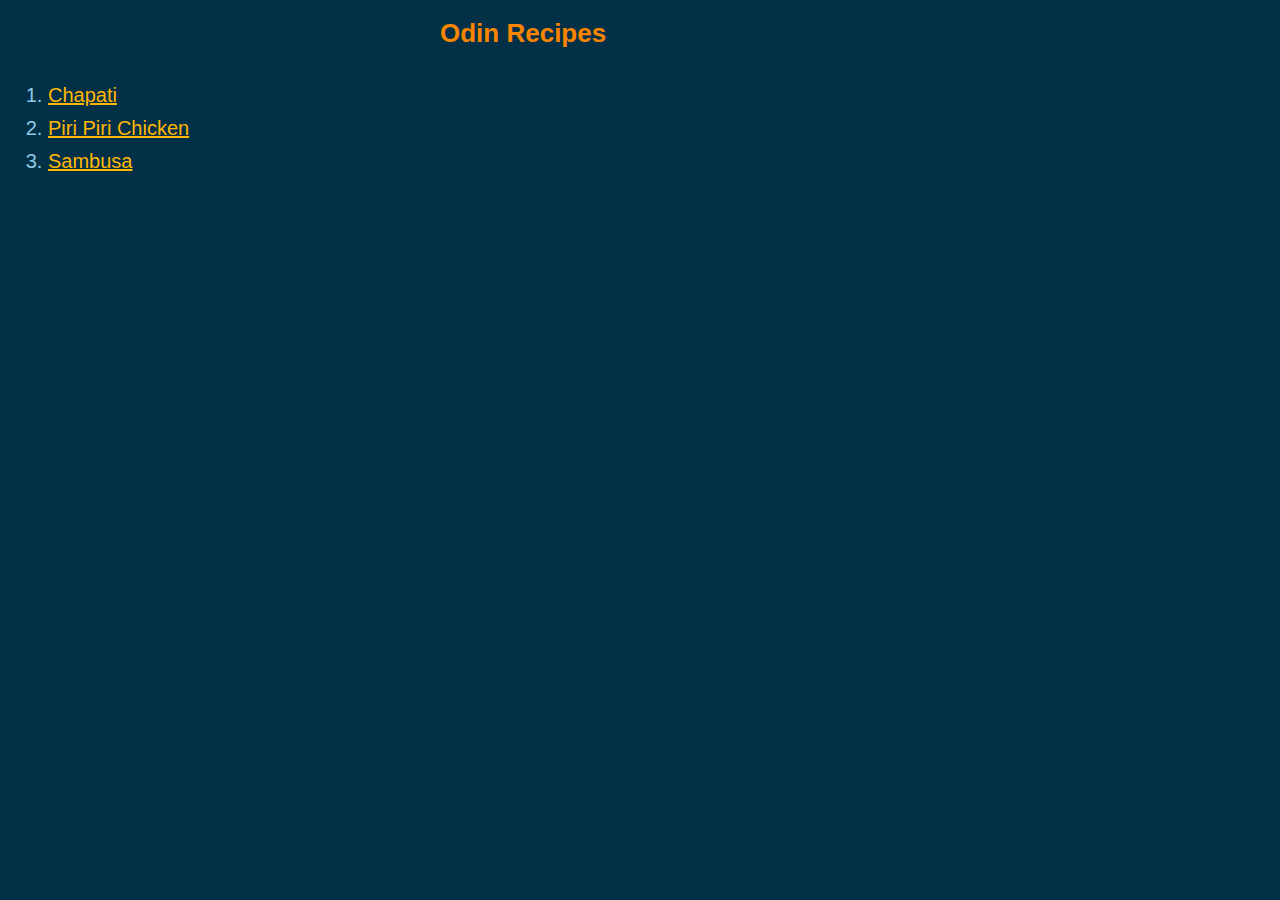
<file: index.html>
<!DOCTYPE html>
<html lang="en">
<head>
    <meta charset="UTF-8">
    <meta http-equiv="X-UA-Compatible" content="IE=edge">
    <link rel="stylesheet" href="./style.css">
    <meta name="viewport" content="width=device-width, initial-scale=1.0">
    <title>Odin Recipes</title>
</head>
<body>
    <h1>Odin Recipes</h1>
    <ol>
        <li><a href="./recipes/chapati.html">Chapati</a></li>
        <li><a href="./recipes/piripirichicken.html">Piri Piri Chicken</a></li>
        <li><a href="./recipes/sambusa.html">Sambusa</a></li>
    </ol>
    
    
</body>
</html>
</file>
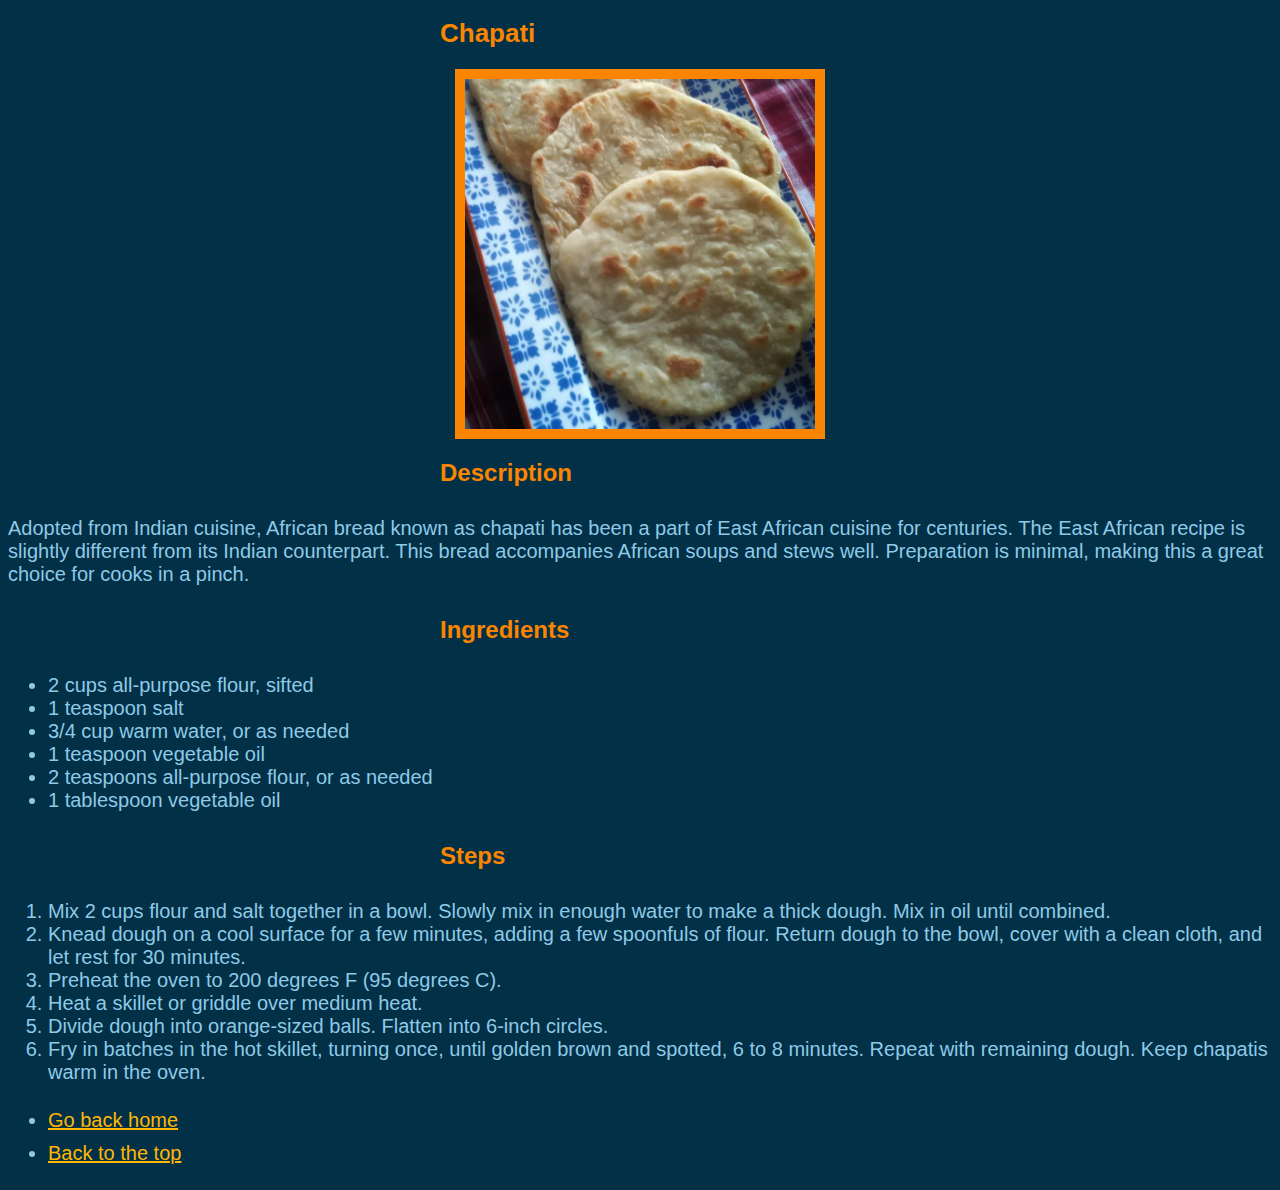
<file: recipes/chapati.html>
<!DOCTYPE html>
<html lang="en">
<head>
    <meta charset="UTF-8">
    <meta http-equiv="X-UA-Compatible" content="IE=edge">
    <link rel="stylesheet" href="../style.css">
    <meta name="viewport" content="width=device-width, initial-scale=1.0">
    <title>Document</title>
</head>
<body>
    <h1>Chapati</h1>
    <img src="../images/chapati.webp" alt="Image of Chapati" class="recipe-image">
    <h2>Description</h2>
    <p class="description">Adopted from Indian cuisine, African bread known as chapati has been a part of East African cuisine for centuries. The East African recipe is slightly different from its Indian counterpart. This bread accompanies African soups and stews well. Preparation is minimal, making this a great choice for cooks in a pinch.</p>
    <h2>Ingredients</h2>
    <ul class="ingredients">
        <li>2 cups all-purpose flour, sifted</li>
        <li>1 teaspoon salt</li>
        <li>3/4 cup warm water, or as needed</li>
        <li>1 teaspoon vegetable oil</li>
        <li>2 teaspoons all-purpose flour, or as needed</li>
        <li>1 tablespoon vegetable oil</li>
    </ul>
    <h2>Steps</h2>
    <ol class="steps">
        <li>Mix 2 cups flour and salt together in a bowl. Slowly mix in enough water to make a thick dough. Mix in oil until combined.</li>
        <li>Knead dough on a cool surface for a few minutes, adding a few spoonfuls of flour. Return dough to the bowl, cover with a clean cloth, and let rest for 30 minutes.</li>
        <li>Preheat the oven to 200 degrees F (95 degrees C).</li>
        <li>Heat a skillet or griddle over medium heat.
        </li>
        <li>Divide dough into orange-sized balls. Flatten into 6-inch circles.</li>
        <li>Fry in batches in the hot skillet, turning once, until golden brown and spotted, 6 to 8 minutes. Repeat with remaining dough. Keep chapatis warm in the oven.</li>
    </ol>
    <ul>
        <li><a href="../index.html">Go back home</a></li>
        <li><a href="../recipes/chapati.html">Back to the top</a></li>
    </ul> 
</body>
</html>
</file>
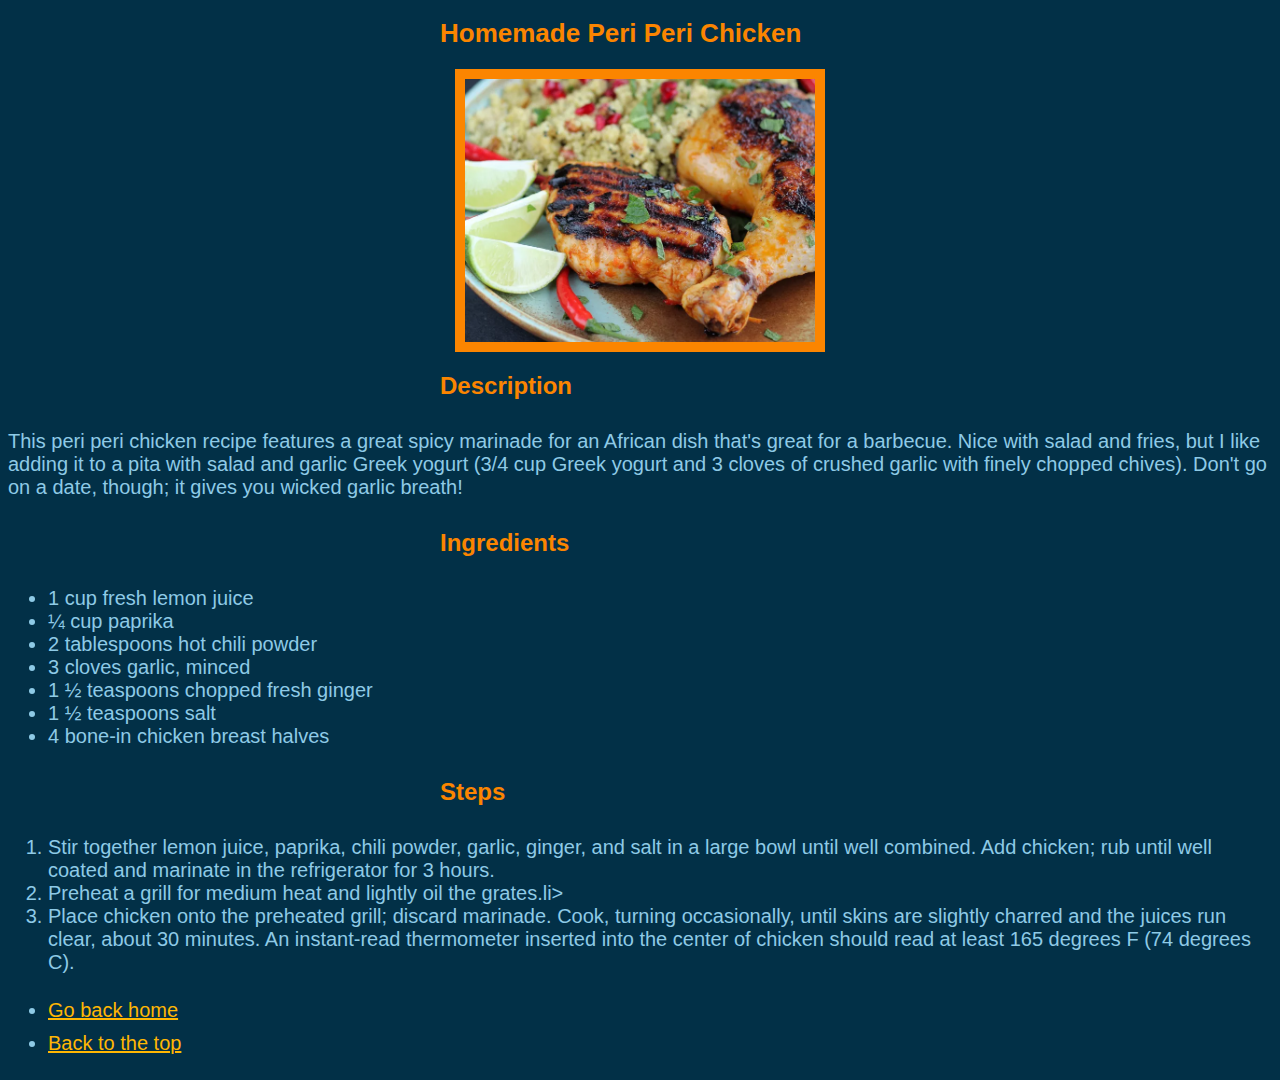
<file: recipes/piripirichicken.html>
<!DOCTYPE html>
<html lang="en">
<head>
    <meta charset="UTF-8">
    <meta http-equiv="X-UA-Compatible" content="IE=edge">
    <meta name="viewport" content="width=device-width, initial-scale=1.0">
    <link rel="stylesheet" href="../style.css">
    <title>Document</title>
</head>
<body>
    <h1>Homemade Peri Peri Chicken</h1>
    <img src="../images/piripiri.webp" alt="Image of Piri Piri Chicken" class="recipe-image">
    <h2>Description</h2>
    <p class="description">This peri peri chicken recipe features a great spicy marinade for an African dish that's great for a barbecue. Nice with salad and fries, but I like adding it to a pita with salad and garlic Greek yogurt (3/4 cup Greek yogurt and 3 cloves of crushed garlic with finely chopped chives). Don't go on a date, though; it gives you wicked garlic breath!

    </p>
    <h2>Ingredients</h2>
    <ul class="ingredients">
        <li>1 cup fresh lemon juice</li>
        <li>¼ cup paprika</li>
        <li>2 tablespoons hot chili powder</li>
        <li>3 cloves garlic, minced</li>
        <li>1 ½ teaspoons chopped fresh ginger</li>
        <li>1 ½ teaspoons salt</li>
        <li>4 bone-in chicken breast halves</li>
    </ul>
    <h2>Steps</h2>
    <ol class="steps">
        <li>Stir together lemon juice, paprika, chili powder, garlic, ginger, and salt in a large bowl until well combined. Add chicken; rub until well coated and marinate in the refrigerator for 3 hours.</li>
        <li>Preheat a grill for medium heat and lightly oil the grates.li>
        <li>Place chicken onto the preheated grill; discard marinade. Cook, turning occasionally, until skins are slightly charred and the juices run clear, about 30 minutes. An instant-read thermometer inserted into the center of chicken should read at least 165 degrees F (74 degrees C). </li>
    </ol>
    <ul>
        <li><a href="../index.html">Go back home</a></li>
        <li><a href="../recipes/piripirichicken.html">Back to the top</a></li>
</body>
</html>
</file>
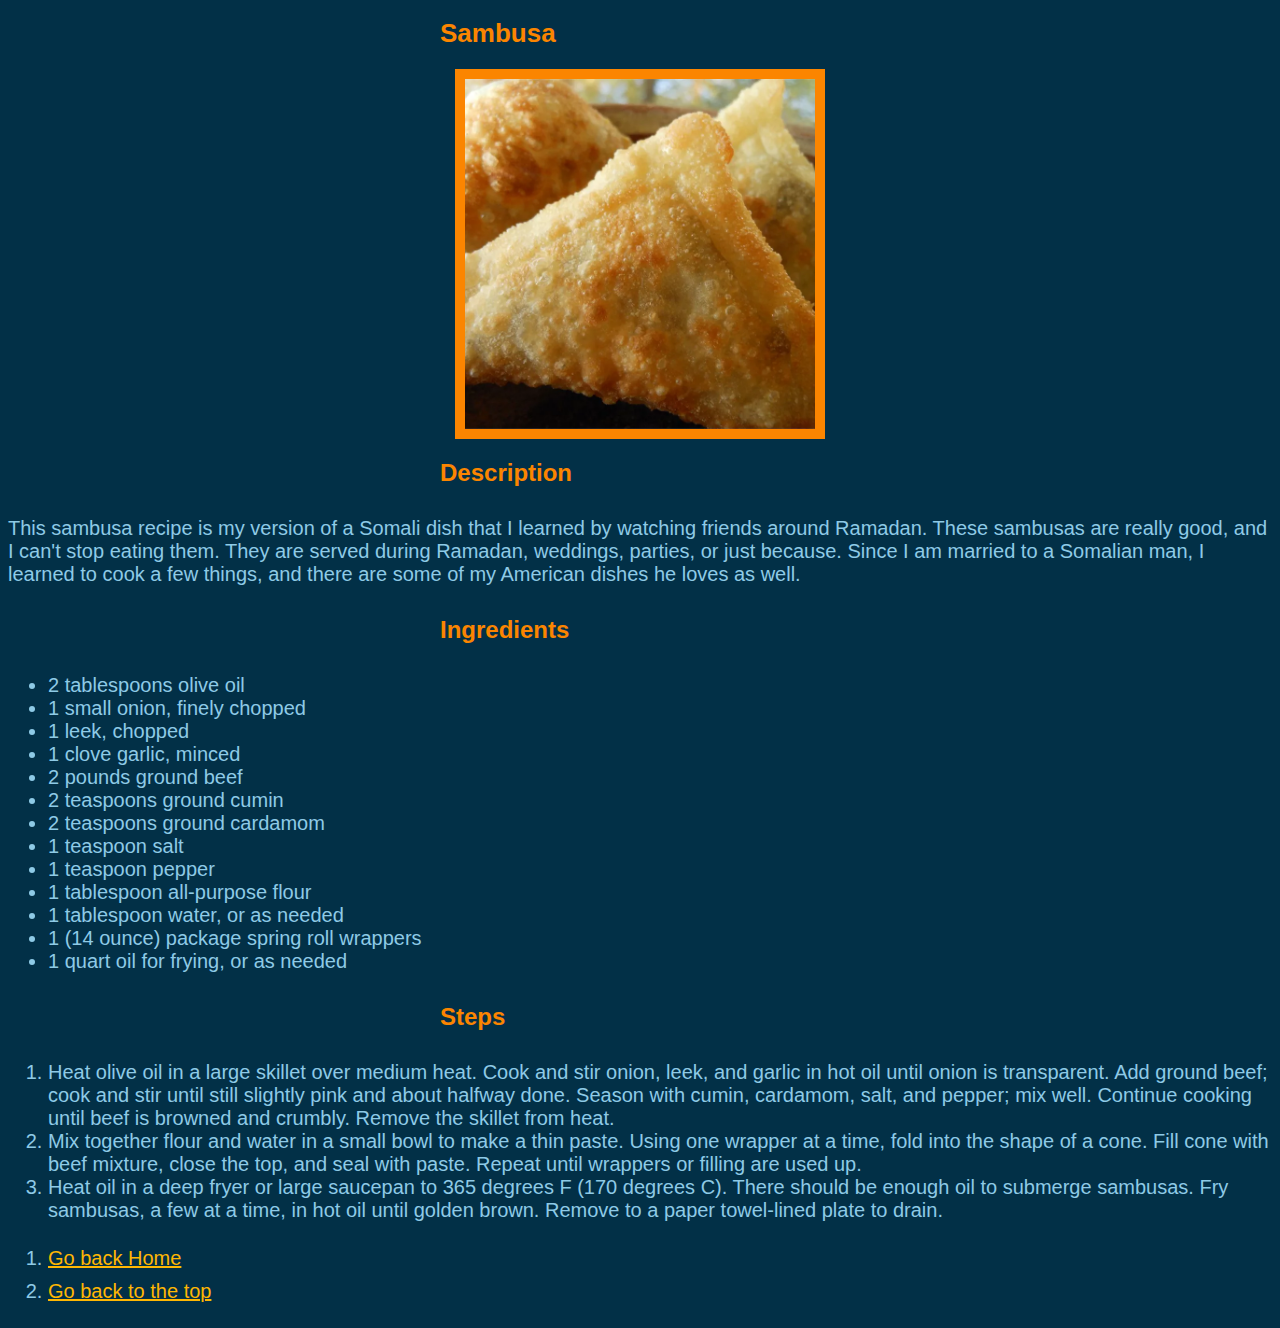
<file: recipes/sambusa.html>
<!DOCTYPE html>
<html lang="en">
<head>
    <meta charset="UTF-8">
    <meta http-equiv="X-UA-Compatible" content="IE=edge">
    <meta name="viewport" content="width=device-width, initial-scale=1.0">
    <link rel="stylesheet" href="../style.css">
    <title>Odin Recipes</title>
</head>
<body>
   <h1>Sambusa</h1> 
   <img class="recipe-image" src="../images/samosa.webp" alt="Image of Sambusa">
   <h2>Description</h2>
   <p class="description">This sambusa recipe is my version of a Somali dish that I learned by watching friends around Ramadan. These sambusas are really good, and I can't stop eating them. They are served during Ramadan, weddings, parties, or just because. Since I am married to a Somalian man, I learned to cook a few things, and there are some of my American dishes he loves as well.</p>
   <h2>Ingredients</h2>
   <ul class="description">
    <li>2 tablespoons olive oil</li>
    <li>1 small onion, finely chopped</li>
    <li>1 leek, chopped</li>
    <li>1 clove garlic, minced</li>
    <li>2 pounds ground beef</li>
    <li>2 teaspoons ground cumin</li>
    <li>2 teaspoons ground cardamom</li>
    <li>1 teaspoon salt</li>
    <li>1 teaspoon pepper</li>
    <li>1 tablespoon all-purpose flour</li>
    <li>1 tablespoon water, or as needed</li>
    <li>1 (14 ounce) package spring roll wrappers</li>
    <li>1 quart oil for frying, or as needed</li>
   </ul>
   <h2>Steps</h2>
   <ol class="steps">
    <li>Heat olive oil in a large skillet over medium heat. Cook and stir onion, leek, and garlic in hot oil until onion is transparent. Add ground beef; cook and stir until still slightly pink and about halfway done. Season with cumin, cardamom, salt, and pepper; mix well. Continue cooking until beef is browned and crumbly. Remove the skillet from heat.</li>
    <li>Mix together flour and water in a small bowl to make a thin paste. Using one wrapper at a time, fold into the shape of a cone. Fill cone with beef mixture, close the top, and seal with paste. Repeat until wrappers or filling are used up.</li>
    <li>Heat oil in a deep fryer or large saucepan to 365 degrees F (170 degrees C). There should be enough oil to submerge sambusas. Fry sambusas, a few at a time, in hot oil until golden brown. Remove to a paper towel-lined plate to drain.</li>
   </ol>


   <ol>
    <li><a href="../index.html">Go back Home</a></li>
    <li><a href="../recipes/sambusa.html">Go back to the top</a></li>
   </ol>
</body>
</html>
</file>
<file: style.css>
body{
    background-color: #023047;
    font-family: 'Tahoma', 'Arial', sans-serif;
    color: #8ECAE6;
    font-size: 20px;
}

.recipe-image{
    display: block;
    width: 350px;
    height: auto;
    margin: 10px auto;
    border: solid 10px #FB8500;
}

h1,
h2{
   max-width: 400px;
    margin: 0 auto;
    font-weight: 800;
    color:  #FB8500;
    padding: 10px 0;
}

h1{
    font-size: 26px;
}

h2{
    font-size: 24px;
}

ol li a,
ul li a{
    display: inline-block;
    color: #FFB703;
    margin: 5px 0; 
}
</file>
